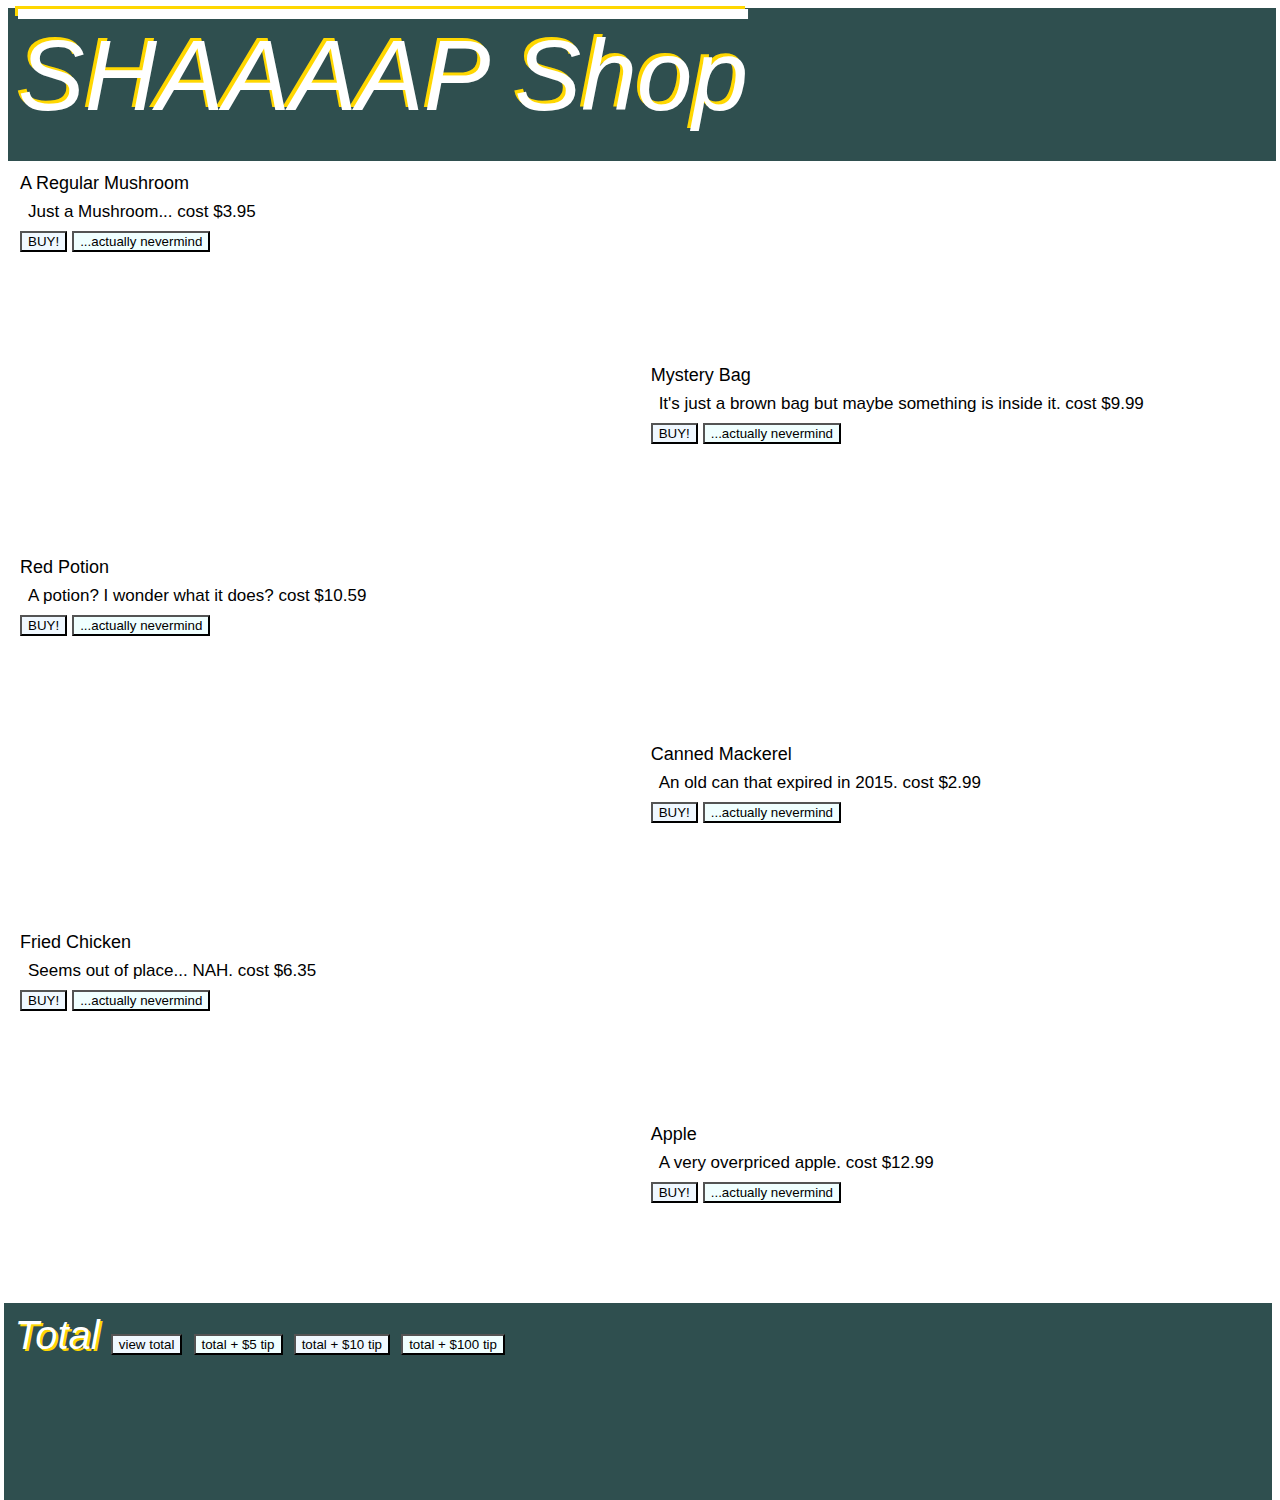
<file: index.html>
<html>
<head>
<script
  src="https://code.jquery.com/jquery-3.3.1.min.js"
  integrity="sha256-FgpCb/KJQlLNfOu91ta32o/NMZxltwRo8QtmkMRdAu8="
  crossorigin="anonymous">
  </script>
<link rel="stylesheet" type="text/css" href="gi.css">
</head>
<body>

<div id = "top">SHAAAAP Shop</div>
<div id = "fir">A Regular Mushroom<div id="fudes1">description </div><button style="background-color:aliceblue;" onClick="pur1()">BUY!</button> <button style="background-color:azure;" onClick="cle1()">...actually nevermind</button><p id="totT1"></p><p id="totP1"></p></div>
<div id = "sec">Mystery Bag<div id="fudes2">description </div><button style="background-color:aliceblue;" onClick="pur2()">BUY!</button> <button style="background-color:azure;" onClick="cle2()">...actually nevermind</button><p id="totT2"></p><p id="totP2"></p></div>
<div id = "thi">Red Potion<div id="fudes3">description </div><button style="background-color:aliceblue;" onClick="pur3()">BUY!</button> <button style="background-color:azure;" onClick="cle3()">...actually nevermind</button><p id="totT3"></p><p id="totP3"></p></div>
<div id = "fou">Canned Mackerel<div id="fudes4">description </div><button style="background-color:aliceblue;" onClick="pur4()">BUY!</button> <button style="background-color:azure;" onClick="cle4()">...actually nevermind</button><p id="totT4"></p><p id="totP4"></p></div>
<div id = "fit">Fried Chicken<div id="fudes5">description </div><button style="background-color:aliceblue;" onClick="pur5()">BUY!</button> <button style="background-color:azure;" onClick="cle5()">...actually nevermind</button><p id="totT5"></p><p id="totP5"></p></div>
<div id = "six">Apple<div id="fudes6">description </div><button style="background-color:aliceblue;" onClick="pur6()">BUY!</button> <button style="background-color:azure;" onClick="cle6()">...actually nevermind</button><p id="totT6"></p><p id="totP6"></p></div>
<div id = "bottom">Total <button style="background-color:aliceblue;" onClick="resu()">view total</button> <button style="background-color:azure;" onClick="tip1()">total + $5 tip</button> <button style="background-color:aliceblue;" onClick="tip2()">total + $10 tip</button> <button style="background-color:azure;" onClick="tip3()">total + $100 tip</button><p id="endP"></p></div>
  
<script>
  
var mydata = [];
  
var xmlhttp = new XMLHttpRequest();
xmlhttp.onreadystatechange = function(){
  if (this.readyState == 4 && this.status == 200){
    var mydata = JSON.parse(this.responseText);
    window.mydata = mydata;
    
document.getElementById("fudes1").innerHTML = "Just a Mushroom... " + "cost $" + parseFloat(mydata.foods[0].price) + " ";
document.getElementById("fudes2").innerHTML = "It's just a brown bag but maybe something is inside it. " + "cost $" + parseFloat(mydata.foods[1].price) + " ";
document.getElementById("fudes3").innerHTML = "A potion? I wonder what it does? " + "cost $" + parseFloat(mydata.foods[2].price) + " ";
document.getElementById("fudes4").innerHTML = "An old can that expired in 2015. " + "cost $" + parseFloat(mydata.foods[3].price) + " ";
document.getElementById("fudes5").innerHTML = "Seems out of place... NAH. " + "cost $" + parseFloat(mydata.foods[4].price) + " ";
document.getElementById("fudes6").innerHTML = "A very overpriced apple. " + "cost $" + parseFloat(mydata.foods[5].price) + " ";
    
}
  
};
     
xmlhttp.open("GET","foods.json",true);
xmlhttp.send();  
  
var food1 = 0;
var food2 = 0;
var food3 = 0;
var food4 = 0;
var food5 = 0;
var food6 = 0;

function pur1() {
food1++;
var foodpri = (food1 * parseFloat(mydata.foods[0].price)).toFixed(2);
document.getElementById("totP1").innerHTML = "$" + foodpri;
document.getElementById("totT1").innerHTML = "Quantity " + food1;
}
function cle1() {
food1 = 0;
document.getElementById("totP1").innerHTML = " ";
document.getElementById("totT1").innerHTML = " ";
}
function pur2() {
food2++;
var foodpri = (food2 * parseFloat(mydata.foods[1].price)).toFixed(2);
document.getElementById("totP2").innerHTML = "$" + foodpri;
document.getElementById("totT2").innerHTML = "Quantity " + food2;
}
function cle2() {
food2 = 0;
document.getElementById("totP2").innerHTML = " ";
document.getElementById("totT2").innerHTML = " ";
}
function pur3() {
food3++;
var foodpri = (food3 * parseFloat(mydata.foods[2].price)).toFixed(2);
document.getElementById("totP3").innerHTML = "$" + foodpri;
document.getElementById("totT3").innerHTML = "Quantity " + food3;
}
function cle3() {
food3 = 0;
document.getElementById("totP3").innerHTML = " ";
document.getElementById("totT3").innerHTML = " ";
}
function pur4() {
food4++;
var foodpri = (food4 * parseFloat(mydata.foods[3].price)).toFixed(2);
document.getElementById("totP4").innerHTML = "$" + foodpri;
document.getElementById("totT4").innerHTML = "Quantity " + food4;
}
function cle4() {
food4 = 0;
document.getElementById("totP4").innerHTML = " ";
document.getElementById("totT4").innerHTML = " ";
}
function pur5() {
food5++;
var foodpri = (food5 * parseFloat(mydata.foods[4].price)).toFixed(2);
document.getElementById("totP5").innerHTML = "$" + foodpri;
document.getElementById("totT5").innerHTML = "Quantity " + food5;
}
function cle5() {
food5 = 0;
document.getElementById("totP5").innerHTML = " ";
document.getElementById("totT5").innerHTML = " ";
}
function pur6() {
food6++;
var foodpri = (food6 * parseFloat(mydata.foods[5].price)).toFixed(2);
document.getElementById("totP6").innerHTML = "$" + foodpri;
document.getElementById("totT6").innerHTML = "Quantity " + food6;
}
function cle6() {
food6 = 0;
document.getElementById("totP6").innerHTML = " ";
document.getElementById("totT6").innerHTML = " ";
}
  
var tot = 0;
  
function resu() {
var adpri = (food1 * parseFloat(mydata.foods[0].price).toFixed(2) + food2 * parseFloat(mydata.foods[1].price).toFixed(2) + food3 * parseFloat(mydata.foods[2].price).toFixed(2) + food4 * parseFloat(mydata.foods[3].price).toFixed(2) + food5 * parseFloat(mydata.foods[4].price).toFixed(2) + food6 * parseFloat(mydata.foods[5].price).toFixed(2));
var tot = ((adpri * 0.04712) + adpri).toFixed(2);
window.tot = tot;
document.getElementById("endP").innerHTML = "$" + tot;
}
  
function tip1() {
var adpri = (food1 * parseFloat(mydata.foods[0].price).toFixed(2) + food2 * parseFloat(mydata.foods[1].price).toFixed(2) + food3 * parseFloat(mydata.foods[2].price).toFixed(2) + food4 * parseFloat(mydata.foods[3].price).toFixed(2) + food5 * parseFloat(mydata.foods[4].price).toFixed(2) + food6 * parseFloat(mydata.foods[5].price).toFixed(2));
var tot = ((adpri * 0.04712) + adpri + 5).toFixed(2);
window.tot = tot;
document.getElementById("endP").innerHTML = "$" + tot;
}
  
function tip2() {
var adpri = (food1 * parseFloat(mydata.foods[0].price).toFixed(2) + food2 * parseFloat(mydata.foods[1].price).toFixed(2) + food3 * parseFloat(mydata.foods[2].price).toFixed(2) + food4 * parseFloat(mydata.foods[3].price).toFixed(2) + food5 * parseFloat(mydata.foods[4].price).toFixed(2) + food6 * parseFloat(mydata.foods[5].price).toFixed(2));
var tot = ((adpri * 0.04712) + adpri + 10).toFixed(2);
window.tot = tot;
document.getElementById("endP").innerHTML = "$" + tot;
}
  
function tip3() {
var adpri = (food1 * parseFloat(mydata.foods[0].price).toFixed(2) + food2 * parseFloat(mydata.foods[1].price).toFixed(2) + food3 * parseFloat(mydata.foods[2].price).toFixed(2) + food4 * parseFloat(mydata.foods[3].price).toFixed(2) + food5 * parseFloat(mydata.foods[4].price).toFixed(2) + food6 * parseFloat(mydata.foods[5].price).toFixed(2));
var tot = ((adpri * 0.04712) + adpri + 100).toFixed(2);
window.tot = tot;
document.getElementById("endP").innerHTML = "$" + tot;
}


/*var previous = null;
var current = null;
setInternal(function()){
  doucment.getJSON("foods.json",function(json){
    current = JSON.stringify(json);
    if (prvious && current && previous !== current){
      location reload();
    }
    previous = current;
  });
},2000);*/
</script>
</body>
</html>
</file>
<file: gi.css>
body{
  background-image: url("http://entropymag.org/wp-content/uploads/2014/10/outer-space-wallpaper-pictures.jpg");
  background-repeat: repeat-x;
  background-position: center;
}
#top{
  width:98.7%;
  height:15%;
  background-color:darkslategray;
  padding:10px;
  font-size: 100px;
  color:white;
  text-shadow:-3px -3px gold;
  text-decoration:overline;
  font-family:Tahoma, Geneva, sans-serif;
  font-style:italic;
}
#fir{
  width:48.21%;
  height:19%;
  float:left;
  color:black;
  background-image: url("http://i.huffpost.com/gadgets/slideshows/342001/slide_342001_3533612_free.jpg");
  background-repeat: repeat-x;
  background-position: center;
   background-size:auto 700px;
  font-family:Tahoma, Geneva, sans-serif;
  font-size:18px;
  padding:10px;
  margin:2px;
}
#fudes1{
  color:black;
  font-family:Tahoma, Geneva, sans-serif;
  font-size:17px;
  margin:8px;
}

#sec{
  width:48.21%;
  height:19%;
  float:right;
  color:black;
  background-image: url("https://www.adn.com/resizer/kMizFB6YSmaZGe6e66pLe1gh4DU=/992x0/s3.amazonaws.com/arc-wordpress-client-uploads/adn/wp-content/uploads/2017/08/02023221/2017BacktoSchool_BeyondBrownBag_PaperBag.jpg");
  background-repeat: repeat-x;
  background-position: center;
 background-size:auto 700px;
  font-family:Tahoma, Geneva, sans-serif;
  font-size:18px;
  padding:10px;
  margin:2px;
}
#fudes2{
  color:black;
  font-family:Tahoma, Geneva, sans-serif;
  font-size:17px;
  margin:8px;
}

#thi{
  width:48.21%;
  height:18.5%;
  float:left;
  color:black;
  background-image: url("https://images-na.ssl-images-amazon.com/images/I/31DlBH5BkfL.jpg");
  background-repeat: repeat-x;
  background-position: center;
  background-size:auto 800px;
  font-family:Tahoma, Geneva, sans-serif;
  font-size:18px;
  padding:10px;
  margin:2px;
}
#fudes3{
  color:black;
  font-family:Tahoma, Geneva, sans-serif;
  font-size:17px;
  margin:8px;
}

#fou{
  width:48.21%;
  height:18.5%;
  float:right;
  color:black;
  background-repeat: repeat-x;
  background-position: center;
  background-size:auto 700px;
  background-image: url("http://www.jutaifoods.com/upfile/1306418790104370.jpg");
  font-family:Tahoma, Geneva, sans-serif;
  font-size:18px;
  padding:10px;
  margin:2px;
}
#fudes4{
  color:black;
  font-size:17px;
  font-family:Tahoma, Geneva, sans-serif;
  margin:8px;
}

#fit{
  width:48.21%;
  height:19%;
  float:left;
  color:black;
  background-repeat: repeat-x;
  background-position: center;
  background-size:auto 700px;
  background-image: url("https://marketing.foodpanda.ph/images/nl/dish/fried-chicken.jpg");
  font-family:Tahoma, Geneva, sans-serif;
  font-size:18px;
  padding:10px;
  margin:2px;
}
#fudes5{
  color:black;
  font-size:17px;
  font-family:Tahoma, Geneva, sans-serif;
  margin:8px;
}

#six{
  width:48.21%;
  height:19%;
  float:right;
  color:black;
  background-repeat: repeat-x;
  background-position: center;
  background-size:auto 700px;
  background-image: url("http://zinggadget.com/wp-content/uploads/2015/11/apple-7.jpg");
  font-family:Tahoma, Geneva, sans-serif;
  font-size:18px;
  padding:10px;
  margin:2px;
}
#fudes6{
  color:black;
  font-size:17px;
  font-family:Tahoma, Geneva, sans-serif;
  margin:8px;
}

#bottom{
  width:98.7%;
  height:20%;
  float:right;
  color:white;
  text-shadow:2px 2px gold;
  background-color:darkslategray;
  padding:10px;
  font-size:40px;
  font-family:Tahoma, Geneva, sans-serif;
  font-style:italic;
}
</file>
